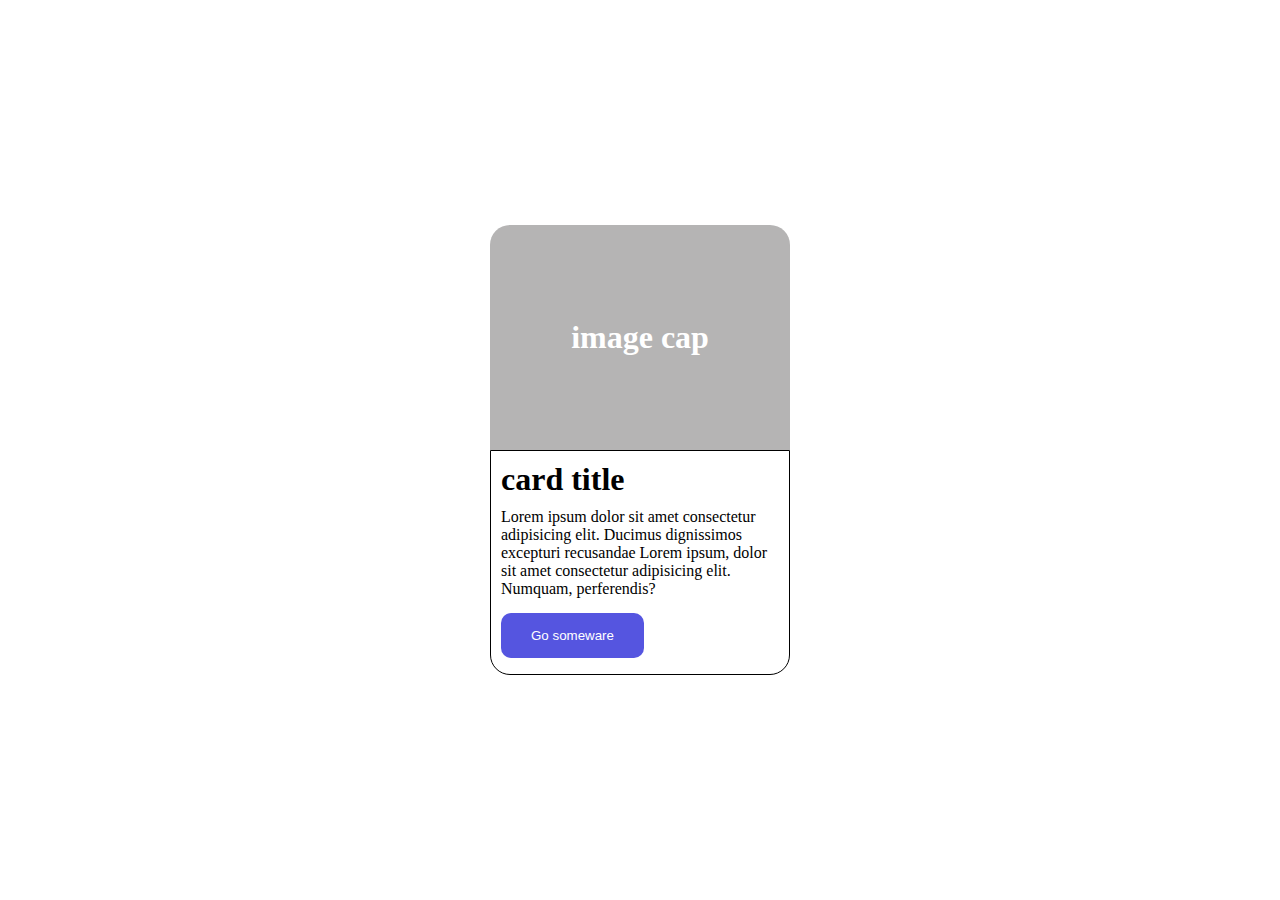
<file: pertemuan1/index.html>
<!DOCTYPE html>
<html lang="en">
<head>
  <meta charset="UTF-8">
  <meta name="viewport" content="width=device-width, initial-scale=1.0">
  <title>Document</title>
  <link rel="stylesheet" href="style.css">
</head>
<body>
  <div class="container">
    <div class="card">
      <div class="image">
        <h1>image cap</h1>
      </div>
      <div class="content-card">
        <h1 class="title-card">card title</h1>
        <p class="text-card">Lorem ipsum dolor sit amet consectetur adipisicing elit. Ducimus dignissimos excepturi recusandae Lorem ipsum, dolor sit amet consectetur adipisicing elit. Numquam, perferendis?</p>
        <button class="button-card">Go someware</button>
      </div>
    </div>
  </div>
</body>
</html>
</file>
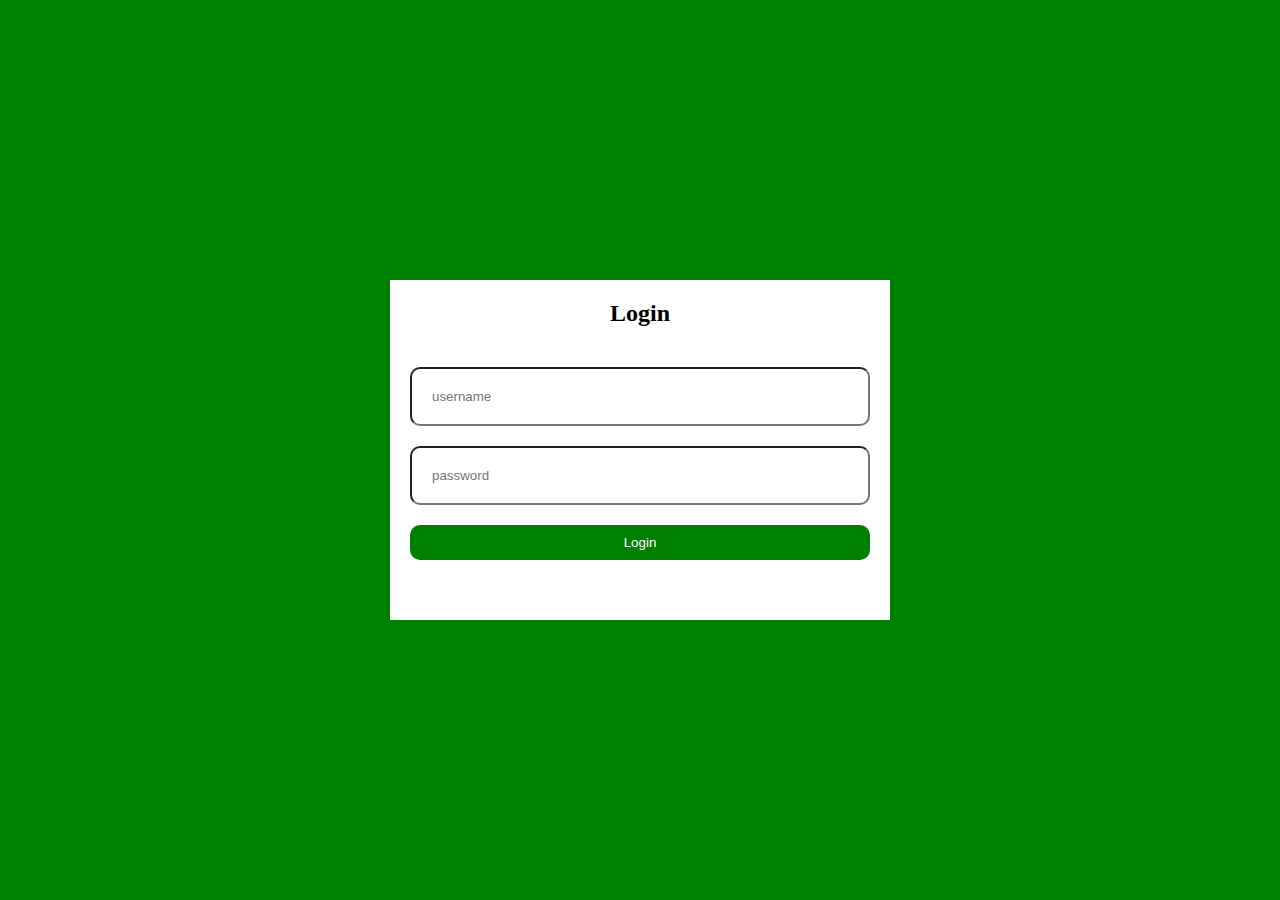
<file: pertemuan2/index.html>
<!DOCTYPE html>
<html lang="en">
<head>
  <meta charset="UTF-8">
  <meta name="viewport" content="width=device-width, initial-scale=1.0">
  <title>Document</title>
  <link rel="stylesheet" href="style.css">
</head>
<body>
  <!-- pembungkus element -->
  <div class="container">
    <!-- form login -->
    <div class="form-login">
      <!-- logo -->
      <h2 class="logo">Login</h2>
      <!-- form inputan -->
      <div class="form-inputan">
        <!-- input -->
        <input class="input" type="text" placeholder="username">
        <input class="input" type="text" placeholder="password">
        <!-- tombol -->
        <button class="tombol">Login</button>
      </div>
    </div>
  </div>
</body>
</html>
</file>
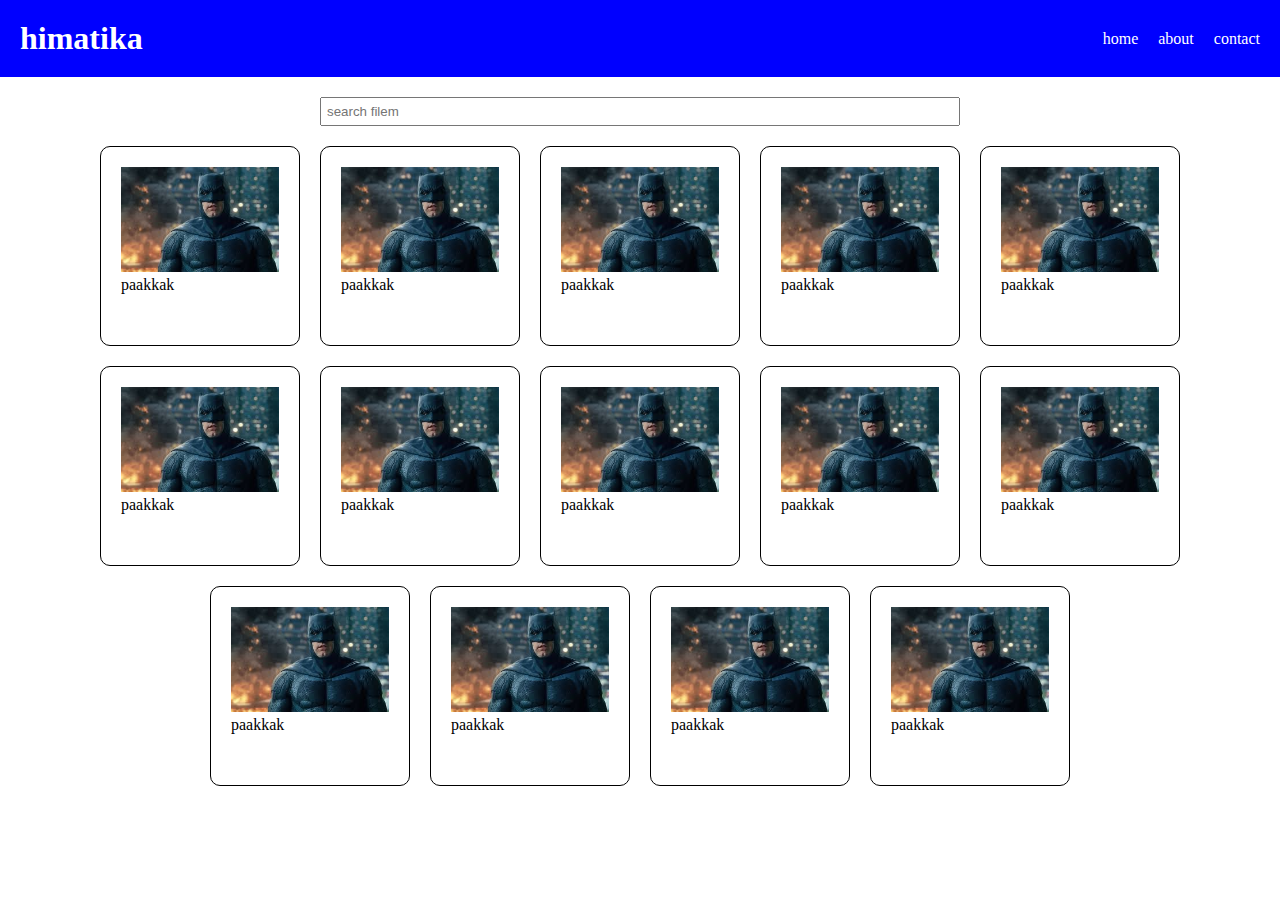
<file: pertemuan3/index.html>
<!DOCTYPE html>
<html lang="en">
<head>
  <meta charset="UTF-8">
  <meta name="viewport" content="width=device-width, initial-scale=1.0">
  <title>pertemuan 3</title>
  <link rel="stylesheet" href="style.css">
</head>
<body>
  <!-- navabr -->
    <nav class="navbar">
      <h1>himatika</h1>
      <div class="item-navbar">
        <a class="link" href="./about.html">home</a>
        <p>about</p>
        <p>contact</p>
      </div>
    </nav>
    <!-- search -->
     <div>
      
     </div>
     <!-- search -->
      <div class="search">
        <input type="text" class="inputan" placeholder="search filem">
      </div>
    <!-- filem -->
     <div class="container">
      <div class="item-container">
        <div class="gamabar">
          <img class="img" src="./gambar/gambar1.jpeg" alt="gamabr">
        </div>
        <p>paakkak</p>
      </div>
      <div class="item-container">
        <div class="gamabar">
          <img class="img" src="./gambar/gambar1.jpeg" alt="gamabr">
        </div>
        <p>paakkak</p>
      </div>
      <div class="item-container">
        <div class="gamabar">
          <img class="img" src="./gambar/gambar1.jpeg" alt="gamabr">
        </div>
        <p>paakkak</p>
      </div>
      <div class="item-container">
        <div class="gamabar">
          <img class="img" src="./gambar/gambar1.jpeg" alt="gamabr">
        </div>
        <p>paakkak</p>
      </div>
      <div class="item-container">
        <div class="gamabar">
          <img class="img" src="./gambar/gambar1.jpeg" alt="gamabr">
        </div>
        <p>paakkak</p>
      </div>
      <div class="item-container">
        <div class="gamabar">
          <img class="img" src="./gambar/gambar1.jpeg" alt="gamabr">
        </div>
        <p>paakkak</p>
      </div>
      <div class="item-container">
        <div class="gamabar">
          <img class="img" src="./gambar/gambar1.jpeg" alt="gamabr">
        </div>
        <p>paakkak</p>
      </div>
      <div class="item-container">
        <div class="gamabar">
          <img class="img" src="./gambar/gambar1.jpeg" alt="gamabr">
        </div>
        <p>paakkak</p>
      </div>
      <div class="item-container">
        <div class="gamabar">
          <img class="img" src="./gambar/gambar1.jpeg" alt="gamabr">
        </div>
        <p>paakkak</p>
      </div>
      <div class="item-container">
        <div class="gamabar">
          <img class="img" src="./gambar/gambar1.jpeg" alt="gamabr">
        </div>
        <p>paakkak</p>
      </div>
      <div class="item-container">
        <div class="gamabar">
          <img class="img" src="./gambar/gambar1.jpeg" alt="gamabr">
        </div>
        <p>paakkak</p>
      </div>
      <div class="item-container">
        <div class="gamabar">
          <img class="img" src="./gambar/gambar1.jpeg" alt="gamabr">
        </div>
        <p>paakkak</p>
      </div>
      <div class="item-container">
        <div class="gamabar">
          <img class="img" src="./gambar/gambar1.jpeg" alt="gamabr">
        </div>
        <p>paakkak</p>
      </div>
      <div class="item-container">
        <div class="gamabar">
          <img class="img" src="./gambar/gambar1.jpeg" alt="gamabr">
        </div>
        <p>paakkak</p>
      </div>
     </div>
  </body>
</html>
</file>
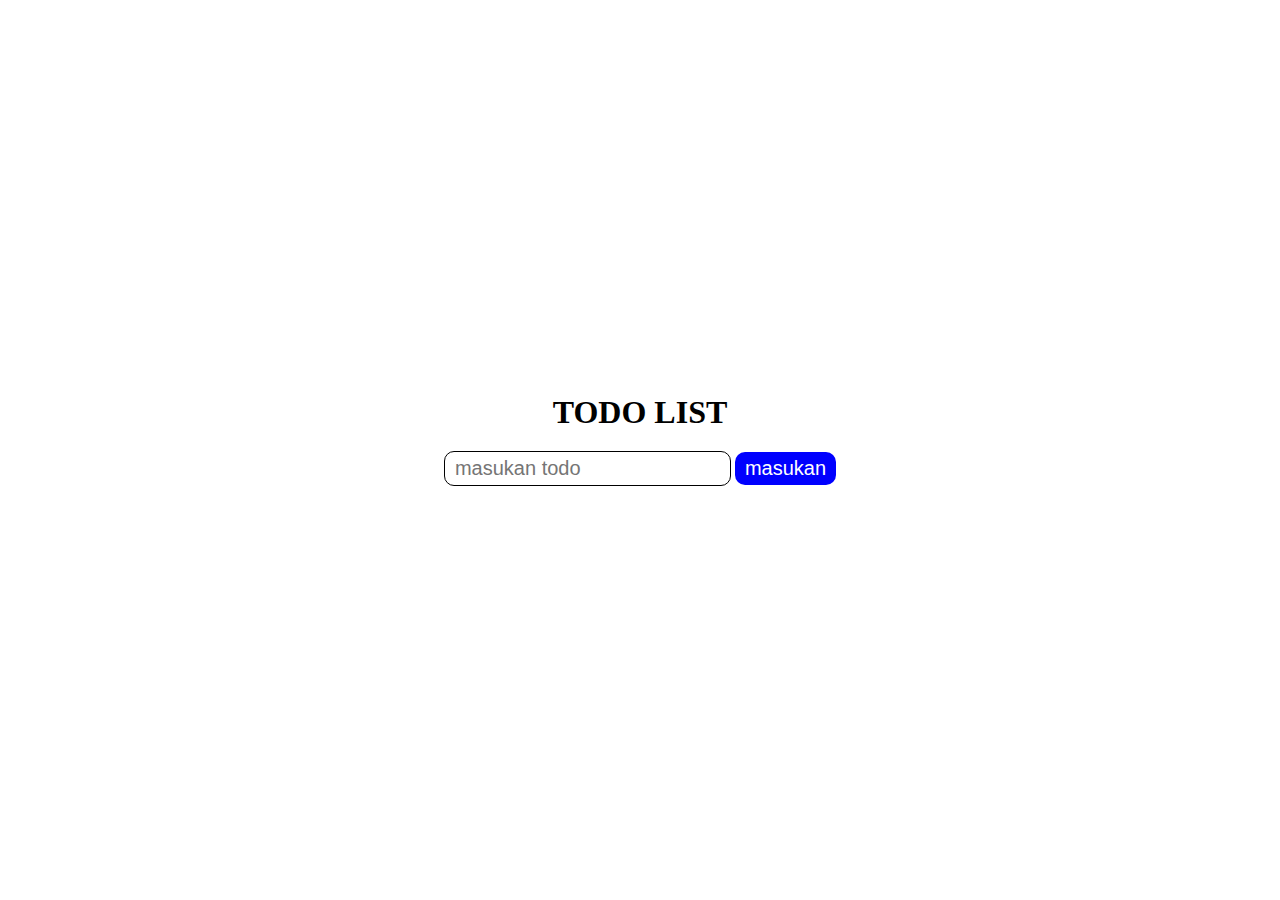
<file: pertemuan4/index.html>
<!DOCTYPE html>
<html lang="en">
  <head>
    <meta charset="UTF-8" />
    <meta name="viewport" content="width=device-width, initial-scale=1.0" />
    <title>Document</title>
    <link rel="stylesheet" href="./style.css" />
  </head>
  <body>
    <div class="container">
      <h1 class="title">TODO LIST</h1>
      <div>
        <input class="input_text" id="input_text" type="text" placeholder="masukan todo" />
        <button class="btn_input" id="btn_input">masukan</button>
      </div>
      <ol id="ol"></ol>
    </div>

    <script src="./script.js"></script>
  </body>
</html>
</file>
<file: pertemuan1/style.css>
* {
  margin: 0;
  padding: 0;
  box-sizing: border-box;
}


.container {
  width: 100vw;
  height: 100vh;
  display: flex;
  justify-content: center;
  align-items: center;
}

.card {
  width: 300px;
  height: 450px;
}

.image {
  width: 100%;
  height: 50%;
  background-color: #b5b4b4;
  border-radius: 20px 20px 0 0;
  color: white;
  display: flex;
  justify-content: center;
  align-items: center;
}

.content-card {
  border: 1px solid black;
  padding: 10px;
  width: 100%;
  height: 50%;
  border-radius: 0 0 20px 20px;
}

.title-card {
  margin-bottom: 10px;
}

.text-card {
  margin-bottom: 15px;
}

.button-card {
  padding: 15px 30px;
  border: none;
  background-color: #5555e0;
  color: white;
  border-radius: 10px;
}
</file>
<file: pertemuan2/style.css>
* {
  margin: 0;
  padding: 0;
  box-sizing: border-box;
}

.container {
  background-color: green;
  width: 100%;
  height: 100vh;
  display: flex;
  justify-content: center;
  align-items: center;
}

.form-login {
  background-color: white;
  width: 500px;
  height: 340px;
}

.logo {
  text-align: center;
  margin-top: 20px;
}

.form-inputan {
  width: 100%;
  height: 300px;
  padding: 20px;
}

.input {
  width: 100%;
  padding: 20px;
  margin-top: 20px;
  border-radius: 10px;
}

.tombol {
  width: 100%;
  padding: 10px;
  margin-top: 20px;
  border: none;
  background-color: green;
  color: white;
  border-radius: 10px;
}
</file>
<file: pertemuan3/style.css>
*{
  margin: 0;
  padding: 0;
  box-sizing: border-box;
}

.navbar {
  display: flex;
  align-items: center;
  justify-content: space-between;
  padding: 20px;
  background-color: blue;
  gap: 20px;
  color: white;
}

.item-navbar {
  display: flex;
  gap: 20px;
}

.container {
  padding: 20px;
  display: flex;
  flex-wrap: wrap;
  gap: 20px;
  justify-content: center;
}

.item-container {
  border: 1px solid black;
  width: 200px;
  height: 200px;
  border-radius: 10px;
  padding: 20px;
}

.gamabar {
  width: 100%;
  overflow: hidden;
}

.img {
  width: 100%;
  height: 100%;
  object-fit: cover;
}


.inputan {
  width: 50%;
  margin-top: 20px;
  padding: 5px;
}

.search {
  display: flex;
  justify-content: center;
}

.link {
  cursor: pointer;
  color: white;
  text-decoration: none;
}
</file>
<file: pertemuan4/style.css>
* {
  margin: 0;
  padding: 0;
}

.container {
  display: flex;
  width: 100%;
  height: 100vh;
  justify-content: center;
  flex-direction: column;
  align-items: center;
  gap: 20px;
}

.input_text {
  padding: 5px 10px;
  font-size: 20px;
  border-radius: 10px;
  outline: none;
  border: 1px solid black;
}

.btn_input {
  padding: 5px 10px;
  font-size: 20px;
  cursor: pointer;
  background-color: blue;
  border: none;
  color: white;
  border-radius: 10px;
}
</file>
